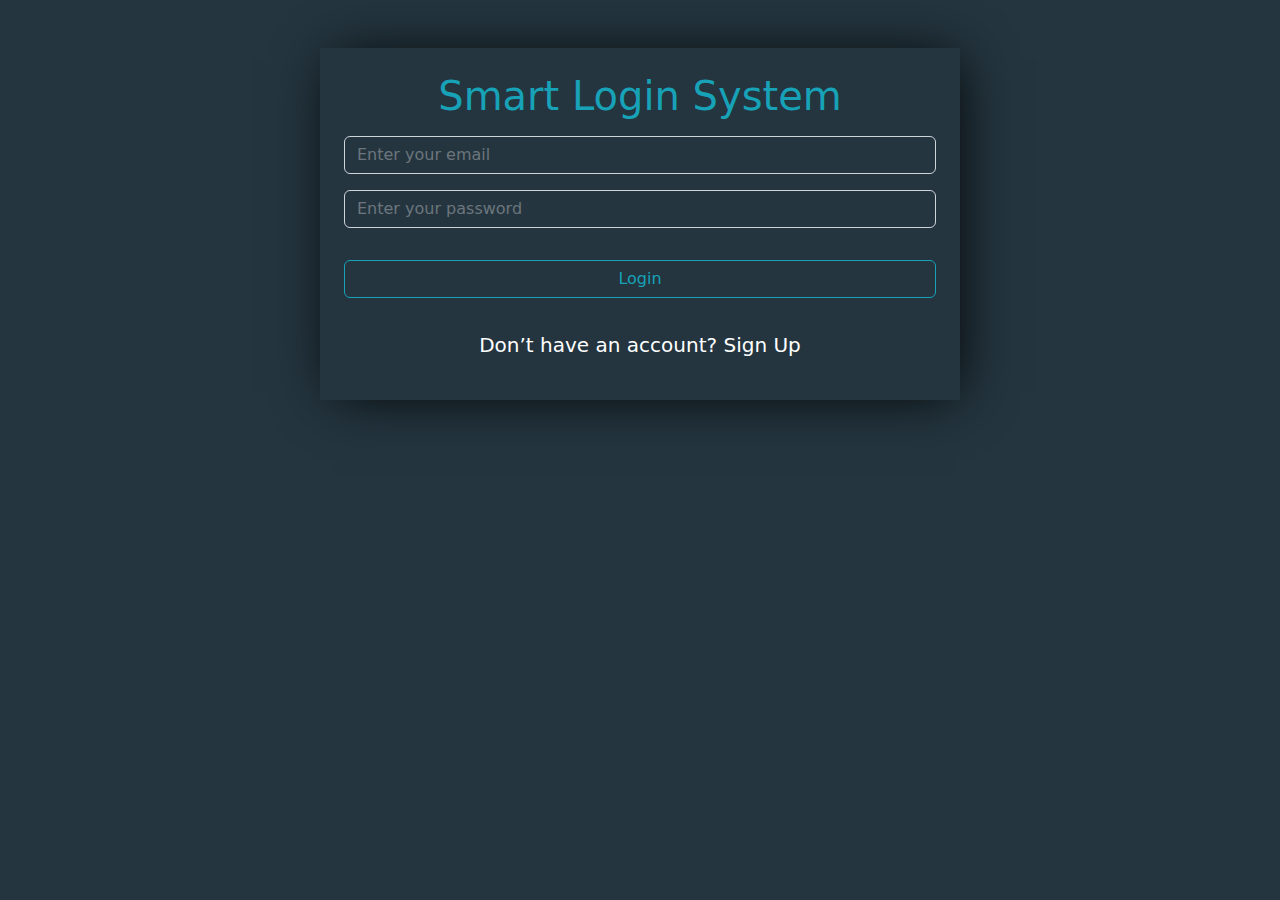
<file: index.html>
<html>
    <head>
        <link rel="stylesheet" href="Css/all.min.css">
        <link rel="stylesheet" href="Css/bootstrap.min.css">
        <link rel="stylesheet" href="Css/index_style.css">
        <title>Login page</title>
    </head>
    <body>

        <div class="loginBox w-50 mx-auto my-5 text-center p-4">
            <h1>Smart Login System</h1>
            <input class="form-control bg-transparent mt-3" type="email" id="userLEmail" placeholder="Enter your email">
            <input class="form-control bg-transparent my-3 position-relative" type="password" id="userLPassword" placeholder="Enter your password">
            <span id="incorrect" class="text-danger d-none  ">incorrect email or password</span>
            <span id="empty" class="text-danger d-none ">All inputs is required</span>
            <button id="loginBtn" class="w-100 my-3 btn bg-transparent ">Login</button>
            <p class="my-3">Don’t have an account? <a href="secondPage.html" class="text-decoration-none">Sign Up</a></p>
        </div>
        
        <script src="js/bootstrap.bundle.min.js"></script>
        <script src="js/mine.js"></script>
    </body>
</html>
</file>
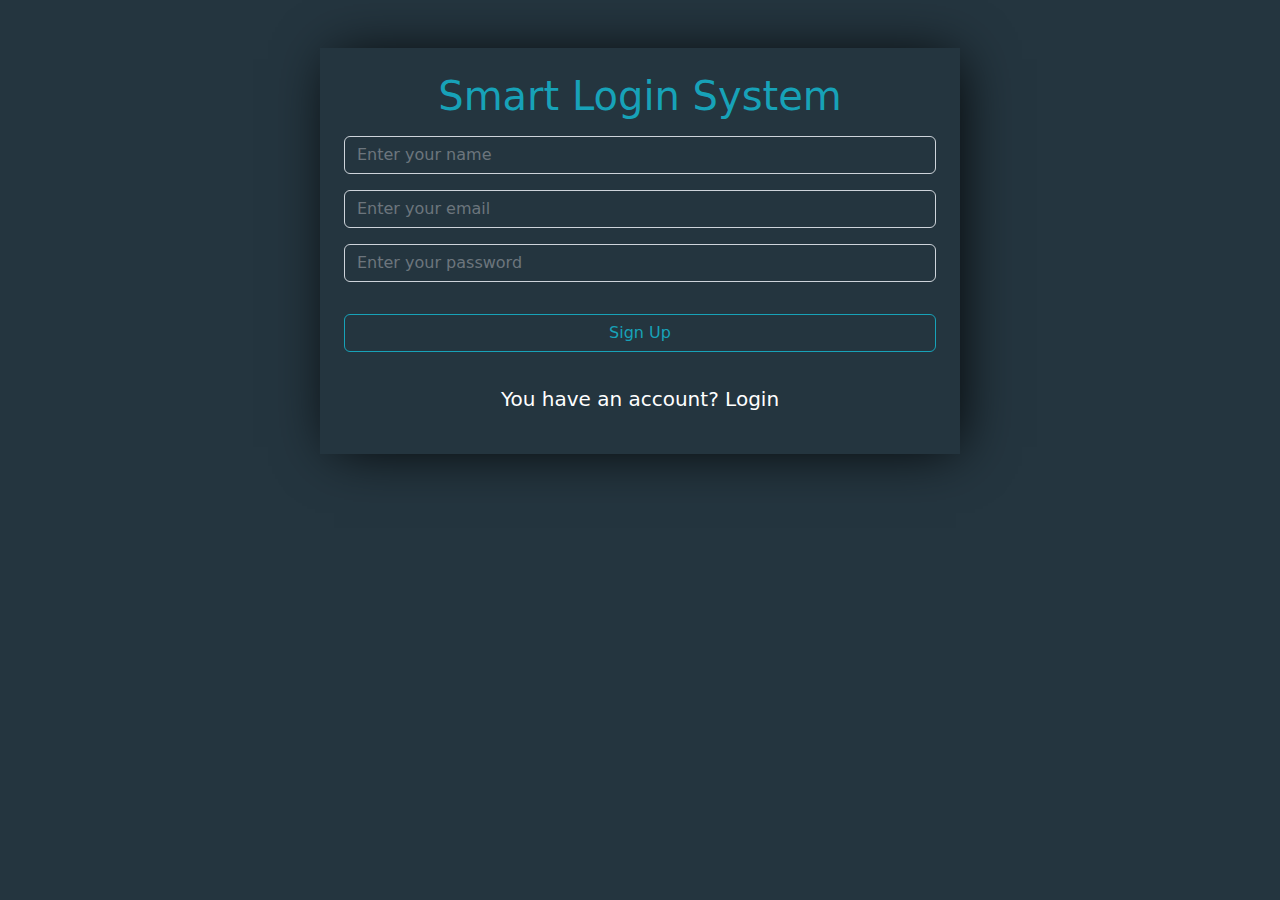
<file: secondPage.html>
<html>

<head>
    <link rel="stylesheet" href="Css/all.min.css">
    <link rel="stylesheet" href="Css/bootstrap.min.css">
    <link rel="stylesheet" href="Css/index_style.css">
    <title>Signup page</title>
</head>

<body>

    <div class="loginBox w-50 mx-auto my-5 text-center p-4">
        <h1>Smart Login System</h1>
        <input class="form-control bg-transparent my-3" type="text" id="userName"
        placeholder="Enter your name">
        <input class="form-control bg-transparent my-3" type="email" id="userEmail" placeholder="Enter your email">
        <span class="alert d-none">Enter your Email like sayed@gmail.com</span>
        <input class="form-control bg-transparent my-3" type="password" id="userPassword"
            placeholder="Enter your password">
            <span id="empty" class="text-danger d-none ">All inputs is required</span>
            <span id="exist" class="text-danger d-none ">email already exists</span>
            <span id="success" class="text-success d-none ">Success</span>
        <button id="signupbtn" class="w-100 my-3 btn bg-transparent ">Sign Up</button>
        <p class="my-3">You have an account? <a href="index.html" class="text-decoration-none">Login</a></p>
    </div>

    <script src="js/bootstrap.bundle.min.js"></script>
    <script src="js/mine.js"></script>
</body>

</html>
</file>
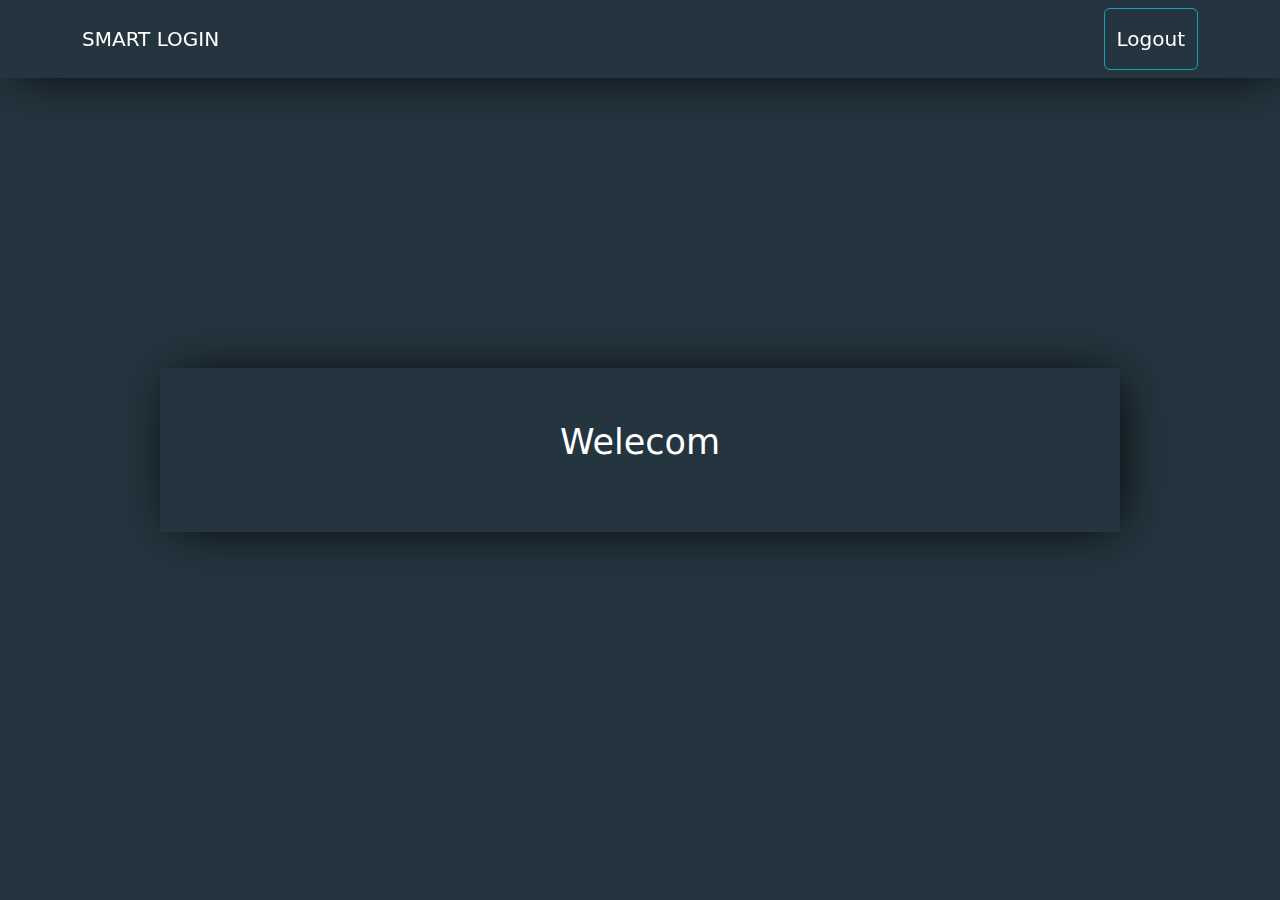
<file: third.html>
<html>

<head>
    <link rel="stylesheet" href="Css/all.min.css">
    <link rel="stylesheet" href="Css/bootstrap.min.css">
    <link rel="stylesheet" href="Css/index_style.css">
    <title>Welecom page</title>
</head>

<body>
    <div class="loginBox container-fluid p-2 fixed-top">
        <div class="container mx-auto text-center d-flex justify-content-between">
            <a class="text-decoration-none text-white py-3" href="index.html">SMART LOGIN</a>
            <button class="btn btn-outline-warning"><a class="text-decoration-none text-white" href="index.html">Logout</a> </button>
        </div>
    </div>
    
    <div class="d-flex justify-content-center h-100 align-items-center">
        <div id="massegeBox" class="loginBox third w-75 text-center py-5">
            <p>Welecom</p>
        </div>
    </div>
    <script src="js/bootstrap.bundle.min.js"></script>
    <script src="js/mine.js"></script>
</body>

</html>
</file>
<file: Css/index_style.css>
body{
    box-sizing: border-box;
    padding: 0;
    margin: 0;
    background-color: #24353f;
}
.loginBox{
    background-color: #24353f;
    box-shadow: 5px 2px 54px -9px rgb(0 0 0);
}
.loginBox h1{
    color: #17a2b8;
}
.loginBox input{
    border-color: #ced4da;
    color: #fff !important;
    background-color: #24353f !important;
}
.loginBox button{
    border-color: #17a2b8 !important;
    color: #17a2b8 !important;
}
.loginBox button:hover{
    border-color: #17a2b8;
    background-color: #17a2b8 !important;
    color: #fff !important;
}
.loginBox p,
a{
    color: #fff;
    font-size: 20px;
}

.third p{
    font-size: 35px;
}

.alert{
    
    width: 75% !important;
    background-color: #17a2b8 !important;
    padding: 3px !important;
    text-align: left;
    color: #fff;
    padding: 0 !important;
}

span{
    padding: 5px !important;
}
</file>
